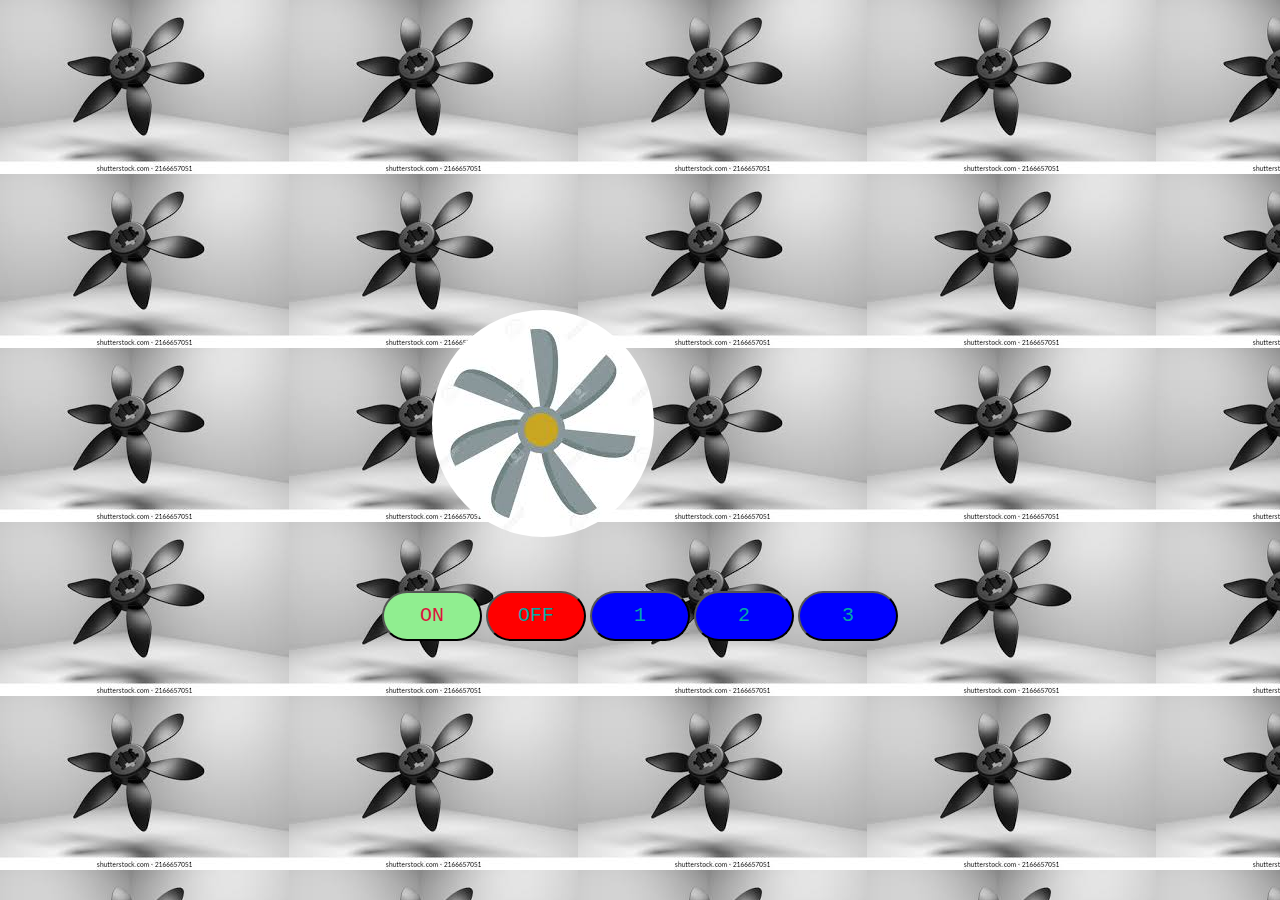
<file: index.html>
<!DOCTYPE html>
<html lang="en">
<head>
    <meta charset="UTF-8">
    <meta name="viewport" content="width=device-width, initial-scale=1.0">
    <title>Moving fan</title>
    <link rel="stylesheet" href="style.css">

</head>
<body>
    <div class="main">
        <img  src="download.jfif" id="img" alt="" srcset=""><br>
        <button onclick="myfunon()" class="a">ON</button>
        <button onclick="myfunoff()" class="b">OFF</button>
        <button onclick="myfun1()" class="c">1 </button>
        <button onclick="myfun2()" class="c">2</button>
        <button onclick="myfun3()" class="c">3</button>
    </div>
    <script src="scirpt.js"></script>
    
</body>
</html>
</file>
<file: style.css>
*{
    margin: 0;
    padding: 0;
    box-sizing: border-box;

}

body{
    height: 100vh;
    display: flex;
    align-items: center;
    justify-content: center;
    background-image: url(images.jfif);

}
img{
    padding: 50px;
    border-radius: 50%;
    animation: fanmove linear infinite;

}
@keyframes fanmove{
    100%{
        transform:rotate(360deg);

    }
}

button{
    width: 100px;
    height: 50px;
    border-radius: 30px;
    font-family: 'Courier New', Courier, monospace;
    font-size: 20px;
    color: rgb(3, 168, 168);

}
.a{
    background-color: lightgreen;
    color: crimson;
}
.b{
    background-color: red;
}
.c{
    background-color: blue;

}
</file>
